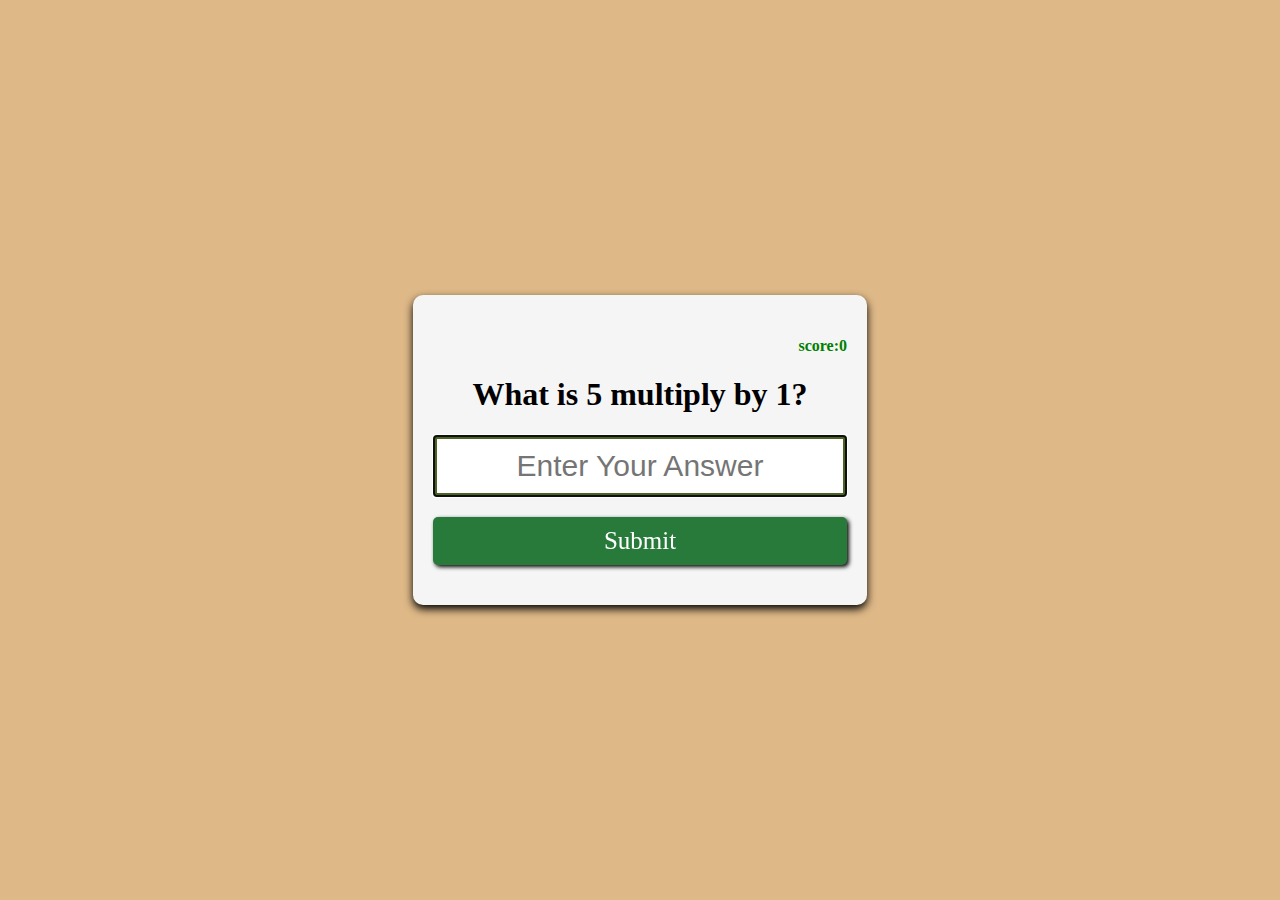
<file: index.html>
<!DOCTYPE html>
<html lang="en">
<head>
    <meta charset="UTF-8">
    <meta http-equiv="X-UA-Compatible" content="IE=edge">
    <meta name="viewport" content="width=device-width, initial-scale=1.0">
    <link rel="stylesheet" href="quiz.css">
    <title>Multiplication Quiz</title>
</head>
<body>
    <!-- <h1 id="main-heading">Multiplication Quiz</h1> -->
        <form class="form" id="form">
            <h4 class="score" id="scorecard">score:0</h4>
            <h1 id="question">What is 1 multiply by 1?</h1>
            <input type="text" id="input-text" class="input-text" placeholder="Enter Your Answer" autofocus>
            <button id="btn-submit" class="btn-submit">Submit</button>
        </form>   
    <script src="quiz.js"></script>
</body>
</html>
</file>
<file: quiz.css>
body{
    margin: 0px;
    display: flex;
    justify-content: center;
    height: 100vh;
    align-items: center;
    text-align: center;
    background-color: burlywood;
    font-family: cursive;
}
.form{
    background-color: whitesmoke;
    padding: 20px;
    box-shadow: 0px 4px 8px;
    border-radius: 10px;
    flex-direction: column;
    margin: 10pz;
}
.input-text{
    display: block;
    width: 100%;
    box-sizing: border-box;
    font-size: 30px;
    text-align: center;
    padding: 10px;
    border: 4px solid rgb(75, 100, 36);
    color: green;
}
.input::placeholder{
    color: lightgray;
    font-family: cursive;
}
.btn-submit{
    background-color: rgb(39, 122, 58);
    color: white;
    border: none;
    display: block;
    width: 100%;
    padding: 10px;
    font-size: 25px;
    font-family: cursive;
    margin: 20px 0px;
    border-radius: 5px;
    box-shadow: 2px 2px 4px rgb(0,0,0);
    cursor: pointer;
}
.btn-submit:hover{
    filter: brightness(0.9);
}
.score{
    text-align: right;
    color: green;
}
</file>
